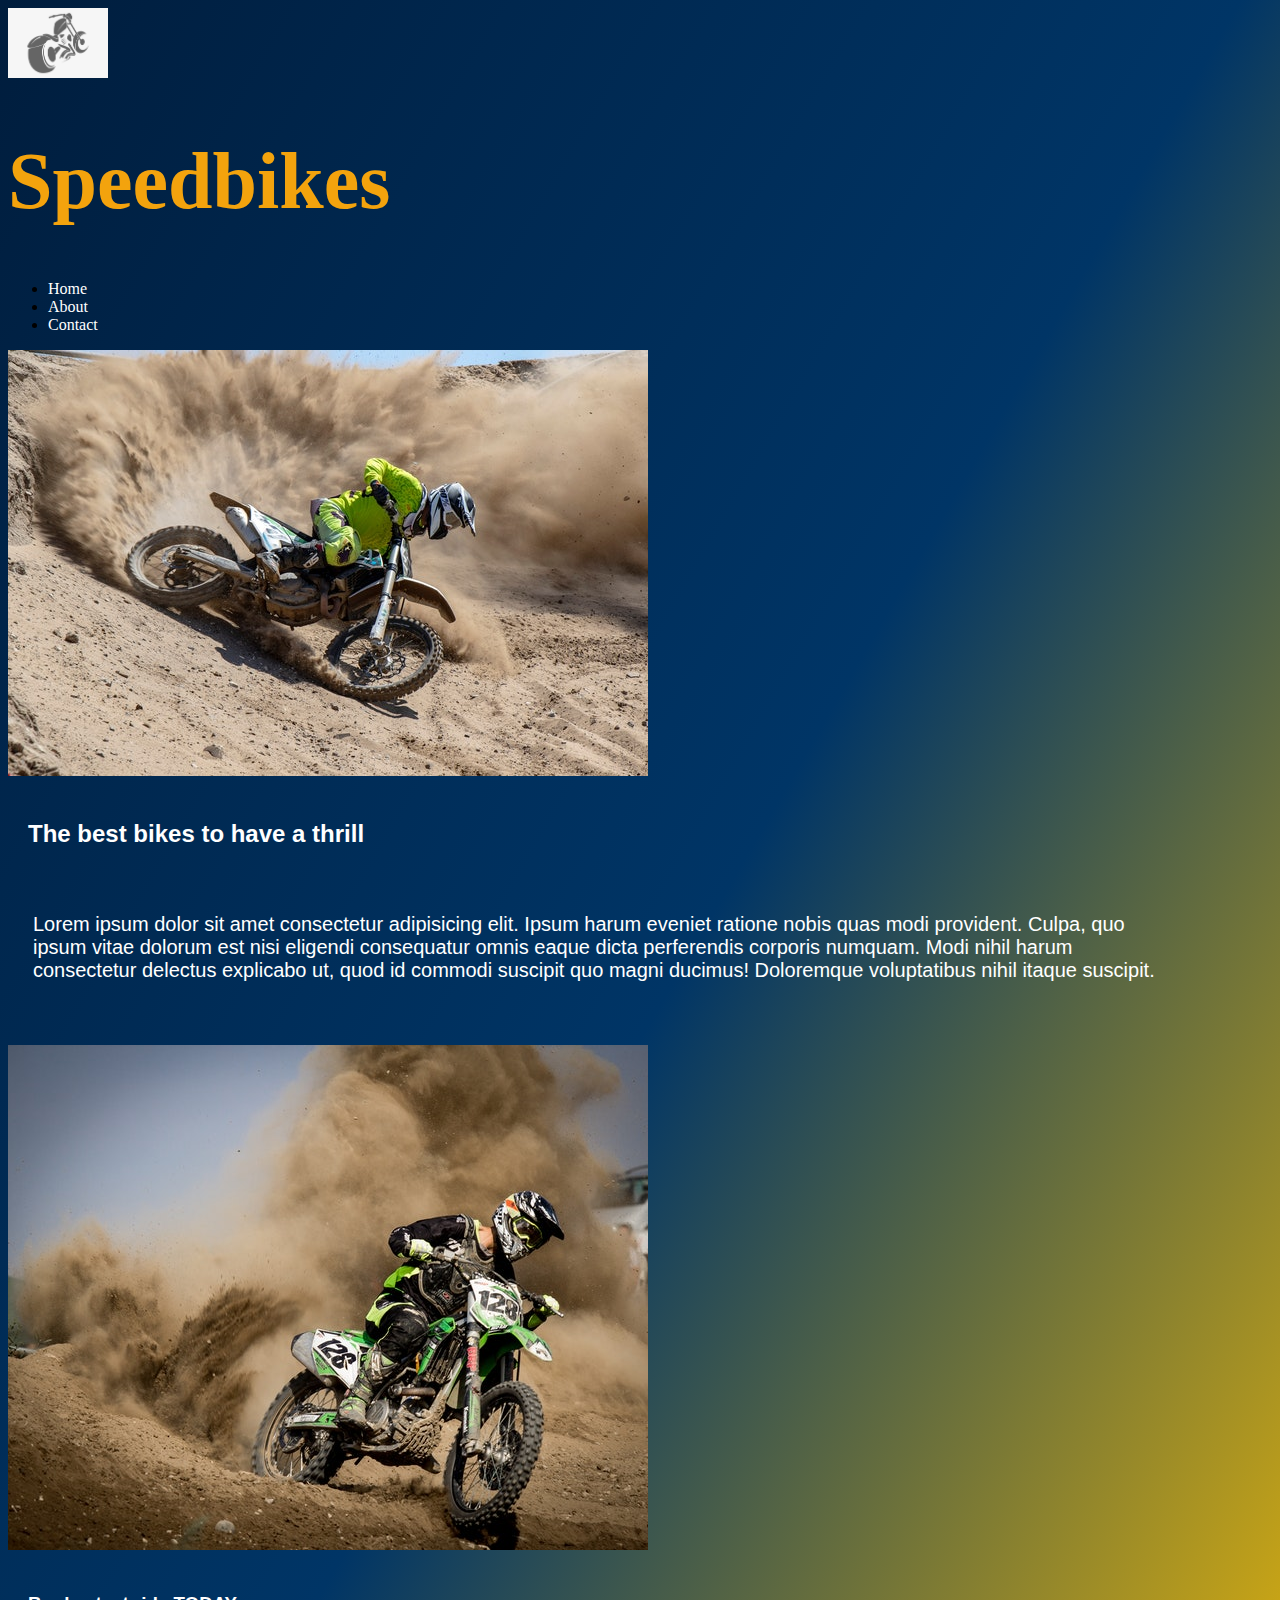
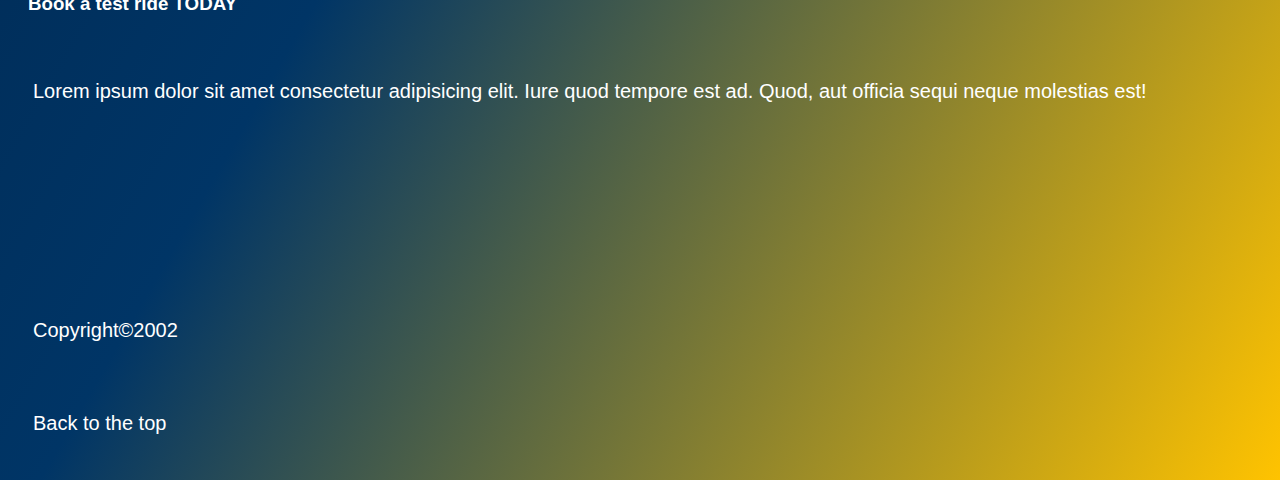
<file: index.html>
<!DOCTYPE html>
<html lang="en">
<head>
    <meta charset="UTF-8">
    <meta http-equiv="X-UA-Compatible" content="IE=edge">
    <meta name="viewport" content="width=device-width, initial-scale=1.0">
    <link href="/css/style.css" rel="stylesheet">
    <title>Speedbikes</title>
</head>
<body>
    <img src="./images/motorbike-logo.png" alt="speedbike logo" width="100px">
    <h1 id="title">Speedbikes</h1>
    <ul>
        <li><a href="index.html">Home</a></li>
        <li><a href="about.html">About</a></li>
        <li><a href="contact.html">Contact</a></li>
    </ul>
    <img src="./images/pexels-roger-lagesse-2745827.jpg" alt="Speedbikes">
    <h2>The best bikes to have a thrill</h2>
    <p style="width: 90%;">Lorem ipsum dolor sit amet consectetur adipisicing elit. Ipsum harum eveniet ratione nobis quas modi provident. Culpa, quo ipsum vitae dolorum est nisi eligendi consequatur omnis eaque dicta perferendis corporis numquam. Modi nihil harum consectetur delectus explicabo ut, quod id commodi suscipit quo magni ducimus! Doloremque voluptatibus nihil itaque suscipit.</p>
    <br />
    <img src="./images/pexels-daniel-217872.jpg" alt="man on bike">
    <h3>Book a test ride TODAY</h3>
    <p>Lorem ipsum dolor sit amet consectetur adipisicing elit. Iure quod tempore est ad. Quod, aut officia sequi neque molestias est!</p>
    <br />
    <br />
    <br />
    <br />
    <br />
    <br />
    <br />
    <p> Copyright&copy;2002</p>
    <p><a href="index.html">Back to the top</a></p>
</body>
</html>
</file>
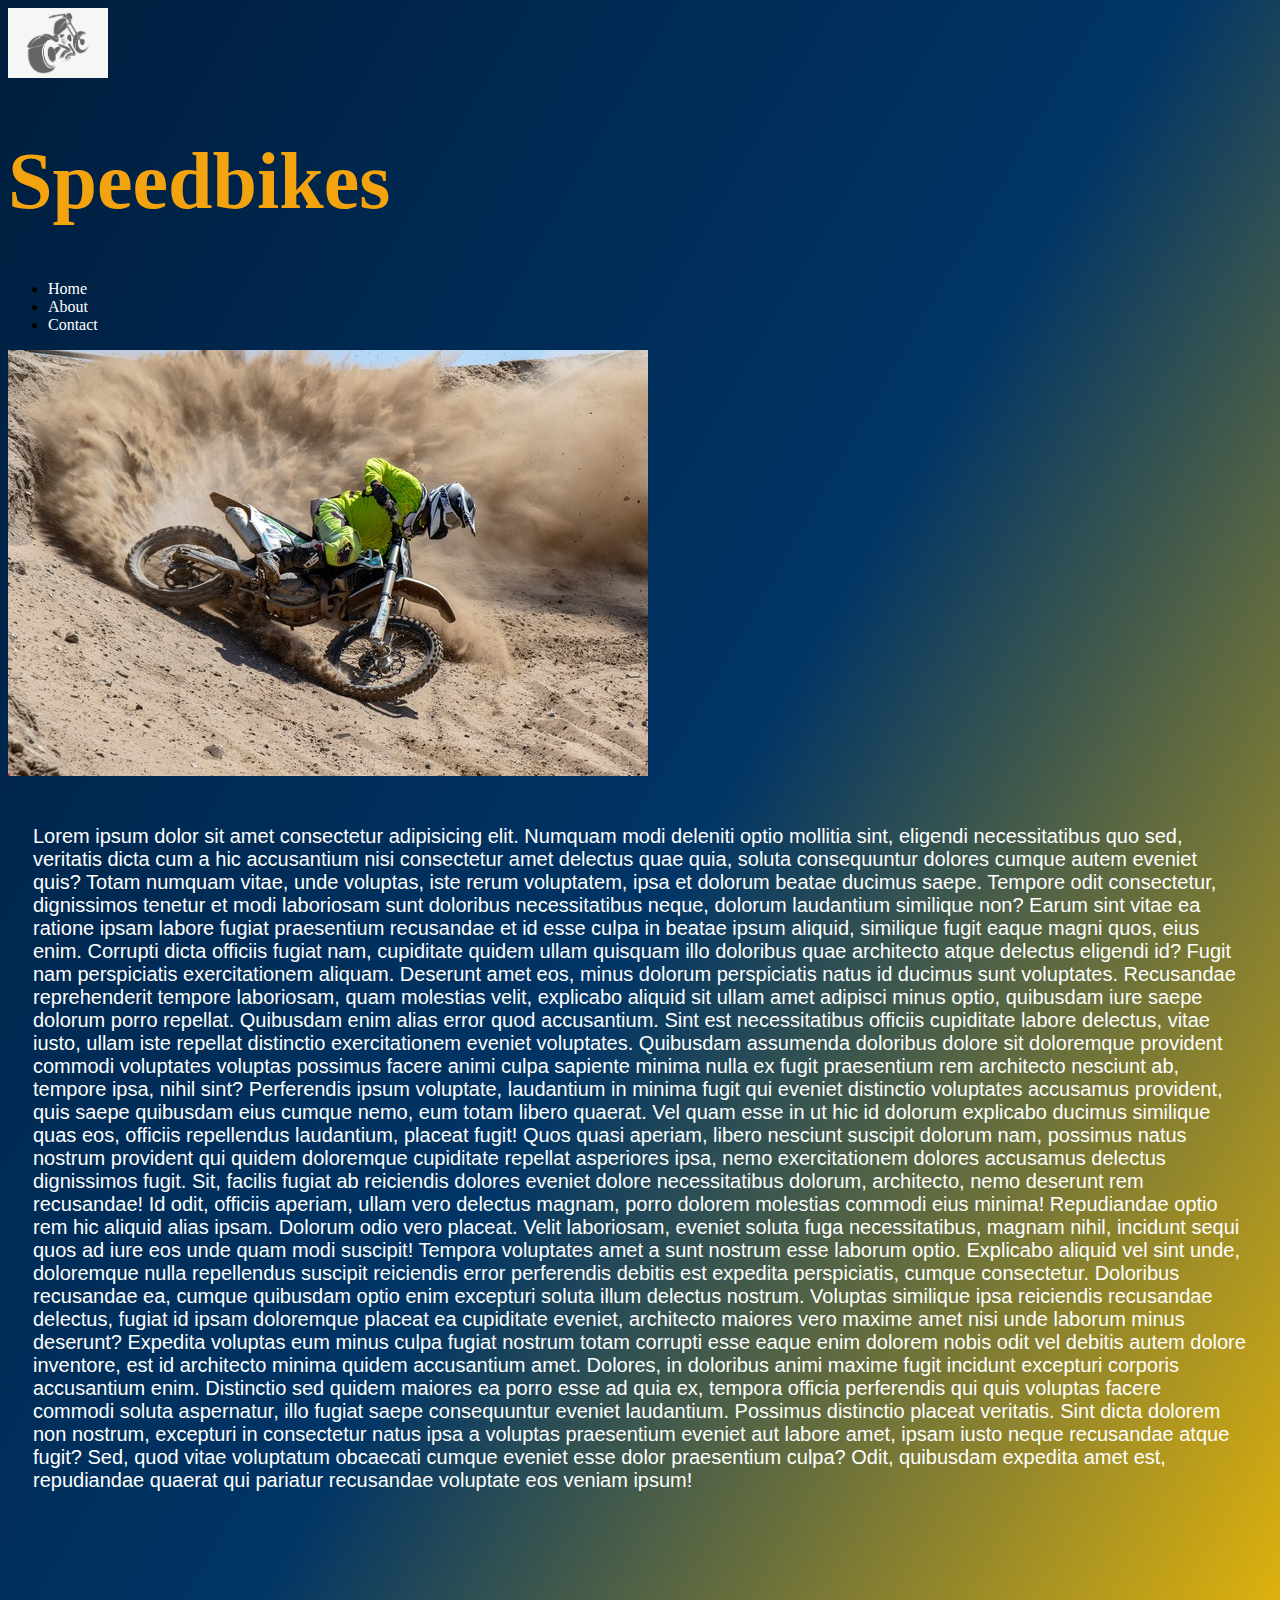
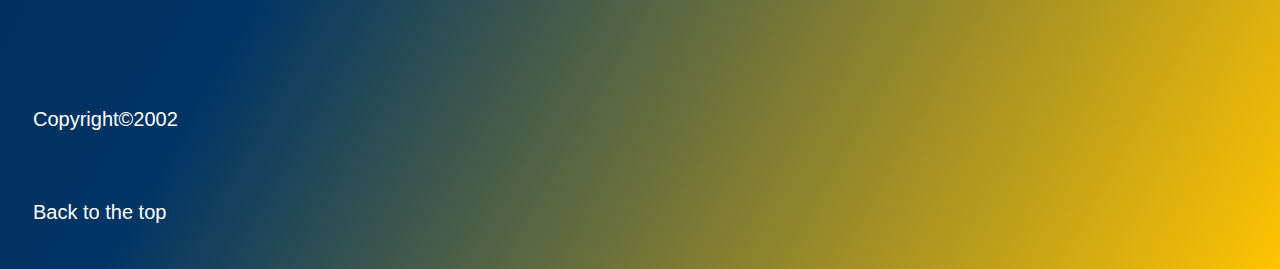
<file: about.html>
<!DOCTYPE html>
<html lang="en">
<head>
    <meta charset="UTF-8">
    <meta http-equiv="X-UA-Compatible" content="IE=edge">
    <meta name="viewport" content="width=device-width, initial-scale=1.0">
    <link href="/css/style.css" rel="stylesheet">
    <title>About us-Speedbikes</title>
</head>
<body>
    <img src="./images/motorbike-logo.png" alt="speedbike logo" width="100px">
    <h1 id="title">Speedbikes</h1>
    <ul>

        <li><a href="index.html">Home</a></li>
        <li><a href="about.html">About</a></li>
        <li><a href="contact.html">Contact</a></li>
    </ul>
    <img src="./images/pexels-roger-lagesse-2745827.jpg" alt="speedbike">
    <p>Lorem ipsum dolor sit amet consectetur adipisicing elit. Numquam modi deleniti optio mollitia sint, eligendi necessitatibus quo sed, veritatis dicta cum a hic accusantium nisi consectetur amet delectus quae quia, soluta consequuntur dolores cumque autem eveniet quis? Totam numquam vitae, unde voluptas, iste rerum voluptatem, ipsa et dolorum beatae ducimus saepe. Tempore odit consectetur, dignissimos tenetur et modi laboriosam sunt doloribus necessitatibus neque, dolorum laudantium similique non? Earum sint vitae ea ratione ipsam labore fugiat praesentium recusandae et id esse culpa in beatae ipsum aliquid, similique fugit eaque magni quos, eius enim. Corrupti dicta officiis fugiat nam, cupiditate quidem ullam quisquam illo doloribus quae architecto atque delectus eligendi id? Fugit nam perspiciatis exercitationem aliquam. Deserunt amet eos, minus dolorum perspiciatis natus id ducimus sunt voluptates. Recusandae reprehenderit tempore laboriosam, quam molestias velit, explicabo aliquid sit ullam amet adipisci minus optio, quibusdam iure saepe dolorum porro repellat. Quibusdam enim alias error quod accusantium. Sint est necessitatibus officiis cupiditate labore delectus, vitae iusto, ullam iste repellat distinctio exercitationem eveniet voluptates. Quibusdam assumenda doloribus dolore sit doloremque provident commodi voluptates voluptas possimus facere animi culpa sapiente minima nulla ex fugit praesentium rem architecto nesciunt ab, tempore ipsa, nihil sint? Perferendis ipsum voluptate, laudantium in minima fugit qui eveniet distinctio voluptates accusamus provident, quis saepe quibusdam eius cumque nemo, eum totam libero quaerat. Vel quam esse in ut hic id dolorum explicabo ducimus similique quas eos, officiis repellendus laudantium, placeat fugit! Quos quasi aperiam, libero nesciunt suscipit dolorum nam, possimus natus nostrum provident qui quidem doloremque cupiditate repellat asperiores ipsa, nemo exercitationem dolores accusamus delectus dignissimos fugit. Sit, facilis fugiat ab reiciendis dolores eveniet dolore necessitatibus dolorum, architecto, nemo deserunt rem recusandae! Id odit, officiis aperiam, ullam vero delectus magnam, porro dolorem molestias commodi eius minima! Repudiandae optio rem hic aliquid alias ipsam. Dolorum odio vero placeat. Velit laboriosam, eveniet soluta fuga necessitatibus, magnam nihil, incidunt sequi quos ad iure eos unde quam modi suscipit! Tempora voluptates amet a sunt nostrum esse laborum optio. Explicabo aliquid vel sint unde, doloremque nulla repellendus suscipit reiciendis error perferendis debitis est expedita perspiciatis, cumque consectetur. Doloribus recusandae ea, cumque quibusdam optio enim excepturi soluta illum delectus nostrum. Voluptas similique ipsa reiciendis recusandae delectus, fugiat id ipsam doloremque placeat ea cupiditate eveniet, architecto maiores vero maxime amet nisi unde laborum minus deserunt? Expedita voluptas eum minus culpa fugiat nostrum totam corrupti esse eaque enim dolorem nobis odit vel debitis autem dolore inventore, est id architecto minima quidem accusantium amet. Dolores, in doloribus animi maxime fugit incidunt excepturi corporis accusantium enim. Distinctio sed quidem maiores ea porro esse ad quia ex, tempora officia perferendis qui quis voluptas facere commodi soluta aspernatur, illo fugiat saepe consequuntur eveniet laudantium. Possimus distinctio placeat veritatis. Sint dicta dolorem non nostrum, excepturi in consectetur natus ipsa a voluptas praesentium eveniet aut labore amet, ipsam iusto neque recusandae atque fugit? Sed, quod vitae voluptatum obcaecati cumque eveniet esse dolor praesentium culpa? Odit, quibusdam expedita amet est, repudiandae quaerat qui pariatur recusandae voluptate eos veniam ipsum!</p>
  
    <br />
    <br />
    <br />
    <br />
    <br />
    <br />
    <br />
    <p> Copyright&copy;2002</p>
    <p><a href="index.html">Back to the top</a></p>
</body>
</html>
</file>
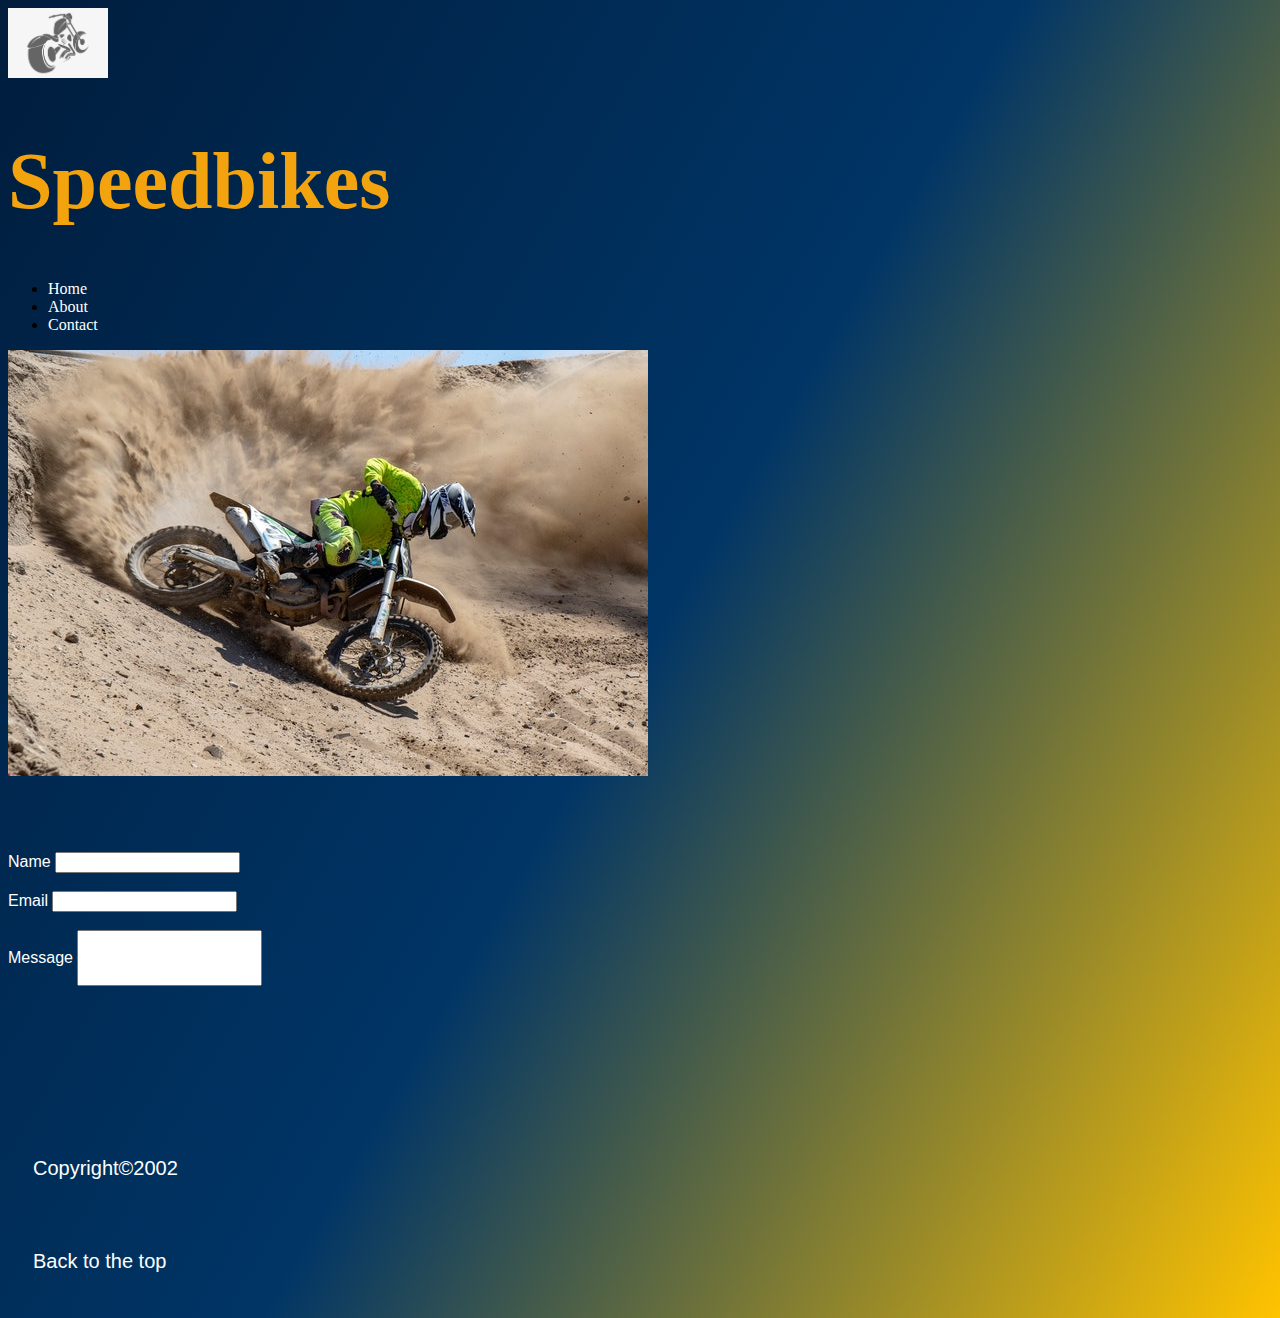
<file: contact.html>
<!DOCTYPE html>
<html lang="en">
<head>
    <meta charset="UTF-8">
    <meta http-equiv="X-UA-Compatible" content="IE=edge">
    <meta name="viewport" content="width=device-width, initial-scale=1.0">
    <link href="/css/style.css" rel="stylesheet">
    <title>Speedbikes</title>
</head>
<body>
    <img src="./images/motorbike-logo.png" alt="speedbike logo" width="100px">
    <h1 id="title">Speedbikes</h1>
    <ul>
        <li><a href="index.html">Home</a></li>
        <li><a href="about.html">About</a></li>
        <li><a href="contact.html">Contact</a></li>
    </ul>
    <img src="./images/pexels-roger-lagesse-2745827.jpg" alt="Speedbikes">
    <br />
    <br />
    <br />
    <br />
    <br />

    <form>
    <!-- name -->
    <label form="name" id="name">Name</label>
    <input type="text" name="name" id="name"/>
    <br />
    <br />
    <!-- email -->
    <label for="email">Email</label>
    <input type="text" name="email" id="email"/>
    <br />
    <br />
    <!-- message -->
    <label for="message"> Message</label>
    <input type="text" name="messgae" id="message"/>
    <br />
    </form>    
    <br />
    <br />
    <br />
    <br />
    <br />
    <br />
    <br />
    <p> Copyright&copy;2002</p>
    <p><a href="index.html">Back to the top</a></p>
</body>
</html>
</file>
<file: css/style.css>
h1 {
    font-size: 80px;
    font-family: "Sans Serif";
    color: white;
}
h2,h3 {
    color: white;
    font-family: 'Franklin Gothic Medium', 'Arial Narrow', Arial, sans-serif;
    padding: 20px;
}
p{
    font-size: 20px;
    font-family: Arial, Helvetica, sans-serif;
    padding: 25px;
    color: white;
}
body{
    background-image: linear-gradient(120deg, #001d3d, #003566, #ffc300);
}
.responsive {
    width: 100%;
    height: auto;
}
/* Selectors */
#title {
    color: rgb(243, 163, 13);
}
a{
    text-decoration: none;
    color: white;
}
form {
    color: white;
    font-family: Arial, Helvetica, sans-serif;
}
#message {
    height: 50px;
}
</file>
